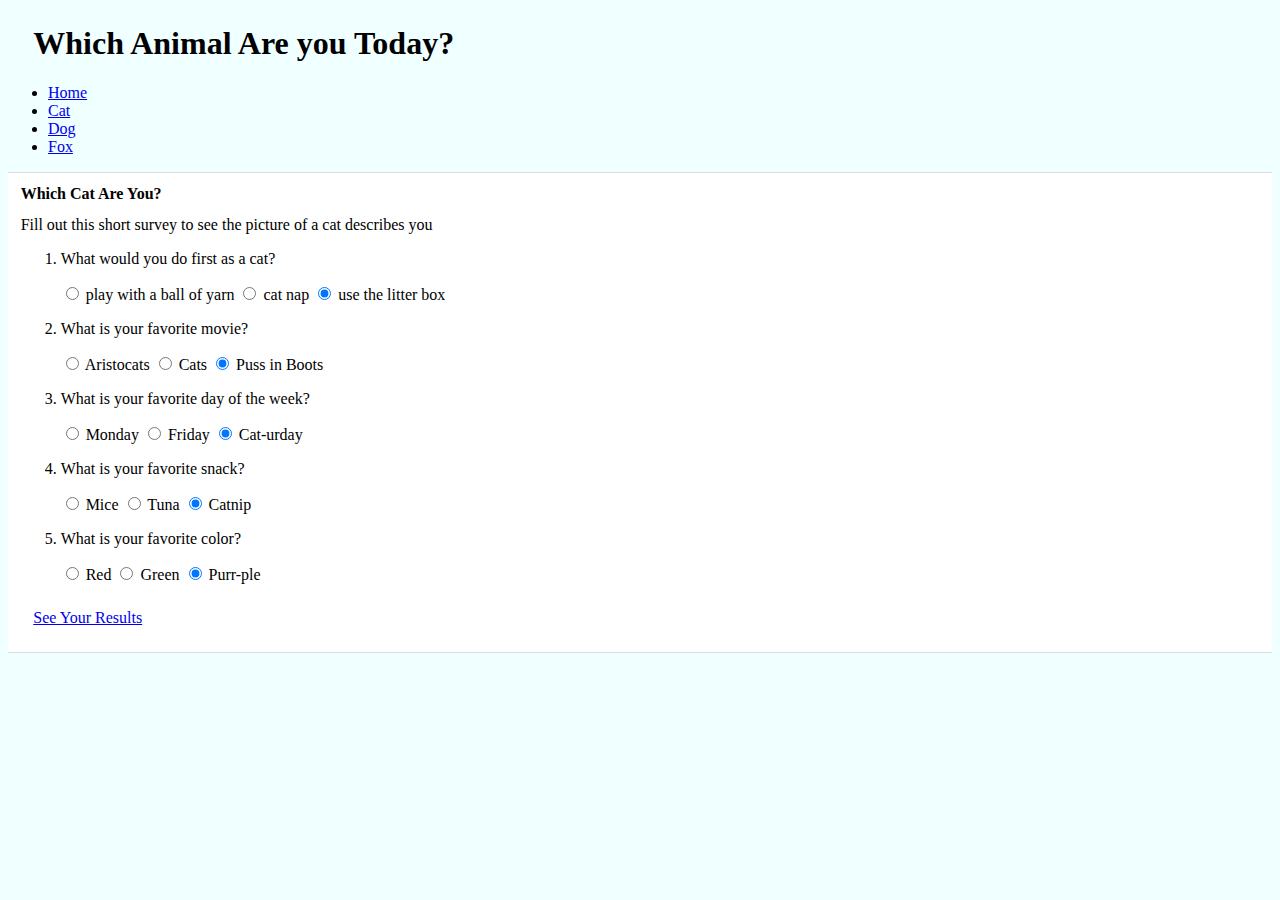
<file: project3/cats.html>
<!DOCTYPE html>
<html>
    <head>
        <title>
            Which Animal Are You?
        </title>
        <link href="https://cdn.jsdelivr.net/npm/bootstrap@5.1.3/dist/css/bootstrap.min.css" rel="stylesheet" integrity="sha384-1BmE4kWBq78iYhFldvKuhfTAU6auU8tT94WrHftjDbrCEXSU1oBoqyl2QvZ6jIW3" crossorigin="anonymous">
    </head>
    <body style="background-color: azure;">
        <div>
            <div >
                <h1  style="margin-left: 2%; margin-top: 2%;">
                    Which Animal Are you Today?
                </h1>
                <nav class="nav navbar-light">
                    <ul class="nav nav-tabs">
                        <li class="nav-item"><a class="nav-link" href = "index.html">Home</a></li>
                        <li class="nav-item"><a class="nav-link active" aria-current="page" href = "cats.html">Cat</a></li>
                        <li class="nav-item"><a class="nav-link" href = "dogs.html">Dog</a></li>
                        <li class="nav-item"><a class="nav-link" href = "foxes.html">Fox</a></li>
                    </ul>
                </nav>
            </div>
            <div style="background-color: white;  border-top: 1px solid gainsboro; border-bottom: 1px solid gainsboro;">
                <h4 style="margin: 1%;">Which Cat Are You?</h4>
                <h7 style="margin: 1%;">Fill out this short survey to see the picture of a cat describes you</h7>
                <ol style="margin: 1%;">
                    <li>
                        <p>What would you do first as a cat?</p>
                        <input type = "radio"  class="btn-check" name="ans1" id="val1" autocomplete="off" checked>
                        <label class="btn btn-outline-primary" for="val1">play with a ball of yarn</label>
                        <input type = "radio"  class="btn-check" name="ans1" id="val2" autocomplete="off" checked>
                        <label class="btn btn-outline-primary" for="val2">cat nap</label>
                        <input type = "radio"  class="btn-check" name="ans1" id="val3" autocomplete="off" checked>
                        <label class="btn btn-outline-primary" for="val3">use the litter box</label>
                        
                    </li>
                    <li>
                        <p>What is your favorite movie?</p>
                        <input type = "radio"  class="btn-check" name="ans2" id="val4" autocomplete="off" checked>
                        <label class="btn btn-outline-primary" for="val4">Aristocats</label>
                        <input type = "radio"  class="btn-check" name="ans2" id="val5" autocomplete="off" checked>
                        <label class="btn btn-outline-primary" for="val5">Cats</label>
                        <input type = "radio"  class="btn-check" name="ans2" id="val6" autocomplete="off" checked>
                        <label class="btn btn-outline-primary" for="val6">Puss in Boots</label>
                    </li>
                    <li>
                        <p>What is your favorite day of the week?</p>
                        <input type = "radio"  class="btn-check" name="ans3" id="val7" autocomplete="off" checked>
                        <label class="btn btn-outline-primary" for="val7">Monday</label>
                        <input type = "radio"  class="btn-check" name="ans3" id="val8" autocomplete="off" checked>
                        <label class="btn btn-outline-primary" for="val8">Friday</label>
                        <input type = "radio"  class="btn-check" name="ans3" id="val9" autocomplete="off" checked>
                        <label class="btn btn-outline-primary" for="val9">Cat-urday</label>
                    </li>
                    <li>
                        <p>What is your favorite snack?</p>
                        <input type = "radio"  class="btn-check" name="ans4" id="val10" autocomplete="off" checked>
                        <label class="btn btn-outline-primary" for="val10">Mice</label>
                        <input type = "radio"  class="btn-check" name="ans4" id="val11" autocomplete="off" checked>
                        <label class="btn btn-outline-primary" for="val11">Tuna</label>
                        <input type = "radio"  class="btn-check" name="ans4" id="val12" autocomplete="off" checked>
                        <label class="btn btn-outline-primary" for="val12">Catnip</label>
                    </li>
                    <li>
                        <p>What is your favorite color?</p>
                        <input type = "radio"  class="btn-check" name="ans5" id="val13" autocomplete="off" checked>
                        <label class="btn btn-outline-primary" for="val13">Red</label>
                        <input type = "radio"  class="btn-check" name="ans5" id="val14" autocomplete="off" checked>
                        <label class="btn btn-outline-primary" for="val14">Green</label>
                        <input type = "radio"  class="btn-check" name="ans5" id="val15" autocomplete="off" checked>
                        <label class="btn btn-outline-primary" for="val15">Purr-ple</label>
                    </li>              
                </ol>
                <div style="margin: 2%;">         
                    <a class="btn btn-primary" href="catResults.html">See Your Results</a>
                </div>
            </div>
        </div>
    </body>
</html>
</file>
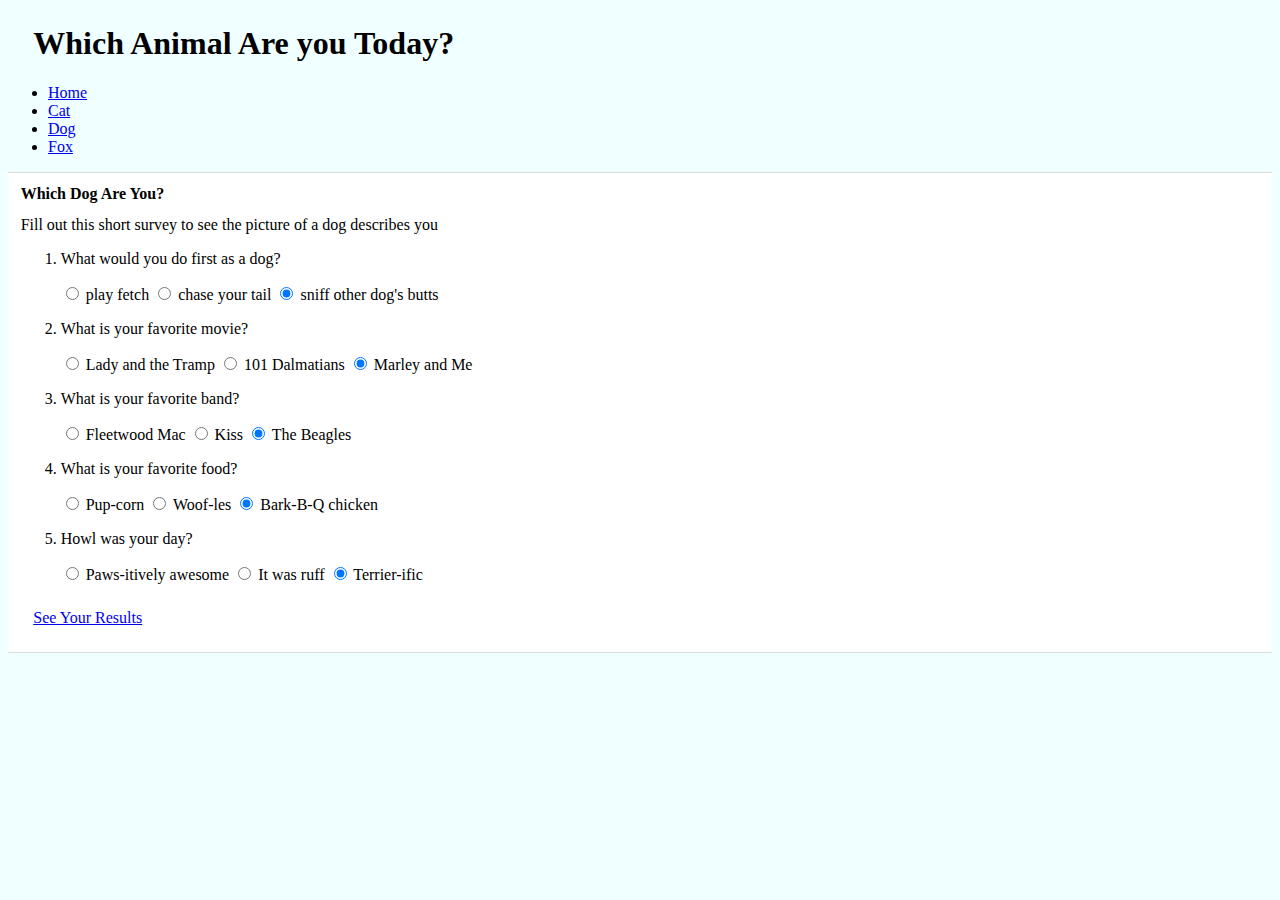
<file: project3/dogs.html>
<!DOCTYPE html>
<html>
    <head>
        <title>
            Which Animal Are You?
        </title>
        <link href="https://cdn.jsdelivr.net/npm/bootstrap@5.1.3/dist/css/bootstrap.min.css" rel="stylesheet" integrity="sha384-1BmE4kWBq78iYhFldvKuhfTAU6auU8tT94WrHftjDbrCEXSU1oBoqyl2QvZ6jIW3" crossorigin="anonymous">
    </head>
    <body style="background-color: azure;">
        <div>
            <div >
                <h1  style="margin-left: 2%; margin-top: 2%;">
                    Which Animal Are you Today?
                </h1>
                <nav class="nav navbar-light">
                    <ul class="nav nav-tabs">
                        <li class="nav-item"><a class="nav-link" href = "index.html">Home</a></li>
                        <li class="nav-item"><a class="nav-link" href = "cats.html">Cat</a></li>
                        <li class="nav-item"><a class="nav-link active" aria-current="page" href = "dogs.html">Dog</a></li>
                        <li class="nav-item"><a class="nav-link" href = "foxes.html">Fox</a></li>
                    </ul>
                </nav>
            </div>
            <div style="background-color: white;  border-top: 1px solid gainsboro; border-bottom: 1px solid gainsboro;">
                <h4 style="margin: 1%;">Which Dog Are You?</h4>
                <h7 style="margin: 1%;">Fill out this short survey to see the picture of a dog describes you</h7>
                <ol style="margin: 1%;">
                    <li>
                        <p>What would you do first as a dog?</p>
                        <input type = "radio"  class="btn-check" name="ans1" id="val1" autocomplete="off" checked>
                        <label class="btn btn-outline-primary" for="val1">play fetch</label>
                        <input type = "radio"  class="btn-check" name="ans1" id="val2" autocomplete="off" checked>
                        <label class="btn btn-outline-primary" for="val2">chase your tail</label>
                        <input type = "radio"  class="btn-check" name="ans1" id="val3" autocomplete="off" checked>
                        <label class="btn btn-outline-primary" for="val3">sniff other dog's butts</label>
                </li>
                    <li>
                        <p>What is your favorite movie?</p>
                        <input type = "radio"  class="btn-check" name="ans2" id="val4" autocomplete="off" checked>
                        <label class="btn btn-outline-primary" for="val4">Lady and the Tramp</label>
                        <input type = "radio"  class="btn-check" name="ans2" id="val5" autocomplete="off" checked>
                        <label class="btn btn-outline-primary" for="val5">101 Dalmatians</label>
                        <input type = "radio"  class="btn-check" name="ans2" id="val6" autocomplete="off" checked>
                        <label class="btn btn-outline-primary" for="val6">Marley and Me</label>
                    </li>
                    <li>
                        <p>What is your favorite band?</p>
                        <input type = "radio"  class="btn-check" name="ans3" id="val7" autocomplete="off" checked>
                        <label class="btn btn-outline-primary" for="val7">Fleetwood Mac</label>
                        <input type = "radio"  class="btn-check" name="ans3" id="val8" autocomplete="off" checked>
                        <label class="btn btn-outline-primary" for="val8">Kiss</label>
                        <input type = "radio"  class="btn-check" name="ans3" id="val9" autocomplete="off" checked>
                        <label class="btn btn-outline-primary" for="val9">The Beagles</label>
                    </li>
                    <li>
                        <p>What is your favorite food?</p>
                        <input type = "radio"  class="btn-check" name="ans4" id="val10" autocomplete="off" checked>
                        <label class="btn btn-outline-primary" for="val10">Pup-corn</label>
                        <input type = "radio"  class="btn-check" name="ans4" id="val11" autocomplete="off" checked>
                        <label class="btn btn-outline-primary" for="val11">Woof-les</label>
                        <input type = "radio"  class="btn-check" name="ans4" id="val12" autocomplete="off" checked>
                        <label class="btn btn-outline-primary" for="val12">Bark-B-Q chicken</label>
                    </li>
                    <li>
                        <p>Howl was your day?</p>
                        <input type = "radio"  class="btn-check" name="ans5" id="val13" autocomplete="off" checked>
                        <label class="btn btn-outline-primary" for="val13">Paws-itively awesome</label>
                        <input type = "radio"  class="btn-check" name="ans5" id="val14" autocomplete="off" checked>
                        <label class="btn btn-outline-primary" for="val14">It was ruff</label>
                        <input type = "radio"  class="btn-check" name="ans5" id="val15" autocomplete="off" checked>
                        <label class="btn btn-outline-primary" for="val15">Terrier-ific</label>
                    </li>              
                </ol>
                <div style="margin: 2%;">         
                    <a class="btn btn-primary" href="dogResults.html">See Your Results</a>
                </div>
            </div>
        </div>
    </body>
</html>
</file>
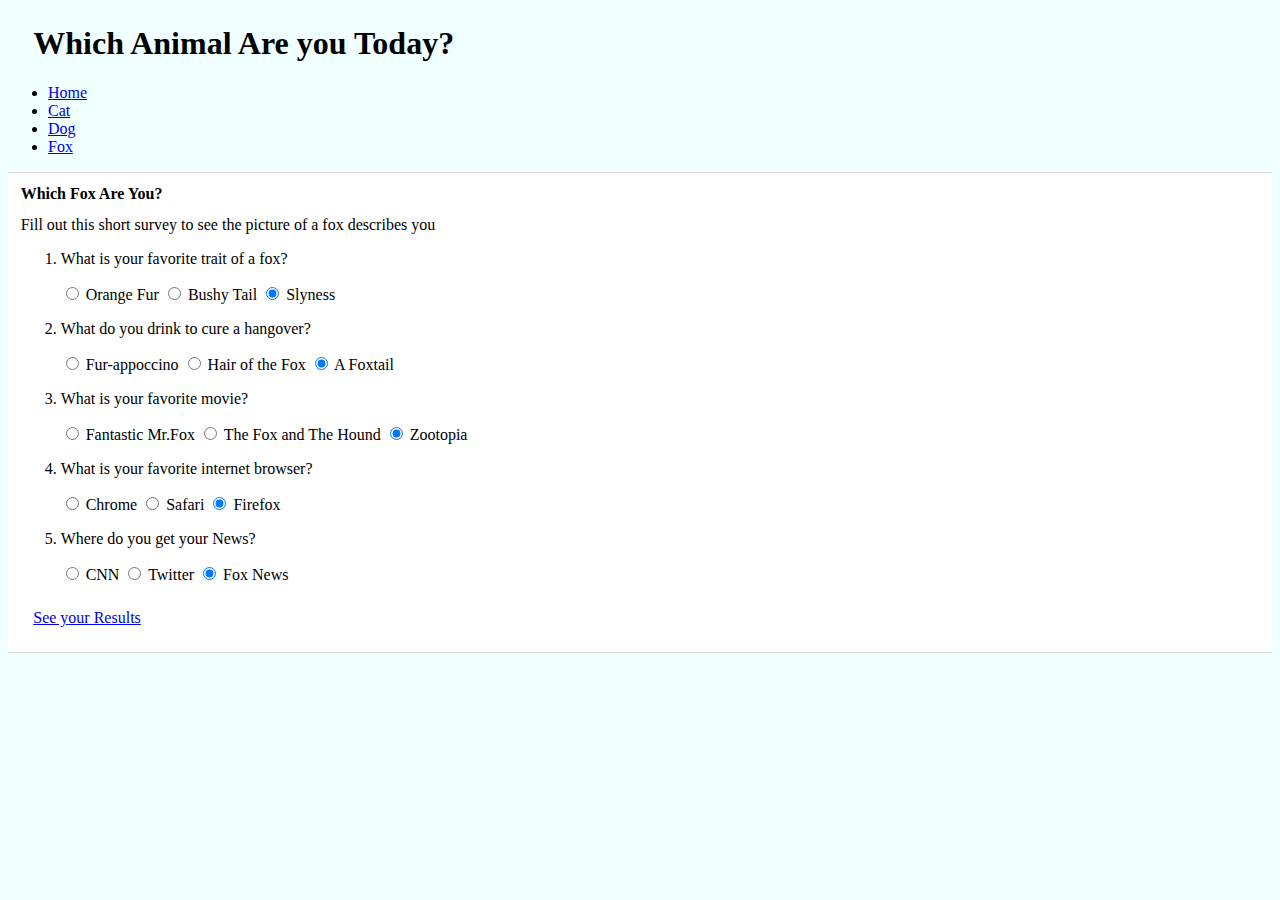
<file: project3/foxes.html>
<!DOCTYPE html>
<html>
    <head>
        <title>
            Which Animal Are You?
        </title>
        <link href="https://cdn.jsdelivr.net/npm/bootstrap@5.1.3/dist/css/bootstrap.min.css" rel="stylesheet" integrity="sha384-1BmE4kWBq78iYhFldvKuhfTAU6auU8tT94WrHftjDbrCEXSU1oBoqyl2QvZ6jIW3" crossorigin="anonymous">
    </head>
    <body style="background-color: azure;">
        <div>
            <div >
                <h1  style="margin-left: 2%; margin-top: 2%;">
                    Which Animal Are you Today?
                </h1>
                <nav class="nav navbar-light">
                    <ul class="nav nav-tabs">
                        <li class="nav-item"><a class="nav-link" href = "index.html">Home</a></li>
                        <li class="nav-item"><a class="nav-link" href = "cats.html">Cat</a></li>
                        <li class="nav-item"><a class="nav-link" href = "dogs.html">Dog</a></li>
                        <li class="nav-item"><a class="nav-link active" aria-current="page" href = "foxes.html">Fox</a></li>
                    </ul>
                </nav>
            </div>
            <div style="background-color: white;  border-top: 1px solid gainsboro; border-bottom: 1px solid gainsboro;">
                <h4 style="margin: 1%;">Which Fox Are You?</h4>
                <h7 style="margin: 1%;">Fill out this short survey to see the picture of a fox describes you</h7>
                <ol style="margin: 1%;">
                    <li>
                        <p>What is your favorite trait of a fox?</p>
                        
                            <input type = "radio"  class="btn-check" name="ans1" id="val1" autocomplete="off" checked>
                            <label class="btn btn-outline-primary" for="val1">Orange Fur</label>
                            <input type = "radio"  class="btn-check" name="ans1" id="val2" autocomplete="off" checked>
                            <label class="btn btn-outline-primary" for="val2">Bushy Tail</label>
                            <input type = "radio"  class="btn-check" name="ans1" id="val3" autocomplete="off" checked>
                            <label class="btn btn-outline-primary" for="val3">Slyness</label>
                        
                        
                    </li>
                    <li>
                        <p>What do you drink to cure a hangover?</p>
                        
                            <input type = "radio"  class="btn-check" name="ans2" id="val4" autocomplete="off" checked>
                            <label class="btn btn-outline-primary" for="val4">Fur-appoccino</label>
                            <input type = "radio"  class="btn-check" name="ans2" id="val5" autocomplete="off" checked>
                            <label class="btn btn-outline-primary" for="val5">Hair of the Fox</label>
                            <input type = "radio"  class="btn-check" name="ans2" id="val6" autocomplete="off" checked>
                            <label class="btn btn-outline-primary" for="val6">A Foxtail</label>
                        
                    </li>
                    <li>
                        <p>What is your favorite movie?</p>
                        
                            <input type = "radio"  class="btn-check" name="ans3" id="val7" autocomplete="off" checked>
                            <label class="btn btn-outline-primary" for="val7">Fantastic Mr.Fox</label>
                            <input type = "radio"  class="btn-check" name="ans3" id="val8" autocomplete="off" checked>
                            <label class="btn btn-outline-primary" for="val8">The Fox and The Hound</label>
                            <input type = "radio"  class="btn-check" name="ans3" id="val9" autocomplete="off" checked>
                            <label class="btn btn-outline-primary" for="val9">Zootopia</label>
                        
                    </li>
                    <li>
                        <p>What is your favorite internet browser?</p>
                        
                            <input type = "radio"  class="btn-check" name="ans4" id="val10" autocomplete="off" checked>
                            <label class="btn btn-outline-primary" for="val10">Chrome</label>
                            <input type = "radio"  class="btn-check" name="ans4" id="val11" autocomplete="off" checked>
                            <label class="btn btn-outline-primary" for="val11">Safari</label>
                            <input type = "radio"  class="btn-check" name="ans4" id="val12" autocomplete="off" checked>
                            <label class="btn btn-outline-primary" for="val12">Firefox</label>
                        
                    </li>
                    <li>
                        <p>Where do you get your News?</p>
                        
                            <input type = "radio"  class="btn-check" name="ans5" id="val13" autocomplete="off" checked>
                            <label class="btn btn-outline-primary" for="val13">CNN</label>
                            <input type = "radio"  class="btn-check" name="ans5" id="val14" autocomplete="off" checked>
                            <label class="btn btn-outline-primary" for="val14">Twitter</label>
                            <input type = "radio"  class="btn-check" name="ans5" id="val15" autocomplete="off" checked>
                            <label class="btn btn-outline-primary" for="val15">Fox News</label>
                        
                    </li>              
                </ol>
                <div style="margin: 2%;">         
                    <a class="btn btn-primary" href="foxResults.html">See your Results</a>
                </div>
            </div>
        </div>
    </body>
</html>
</file>
